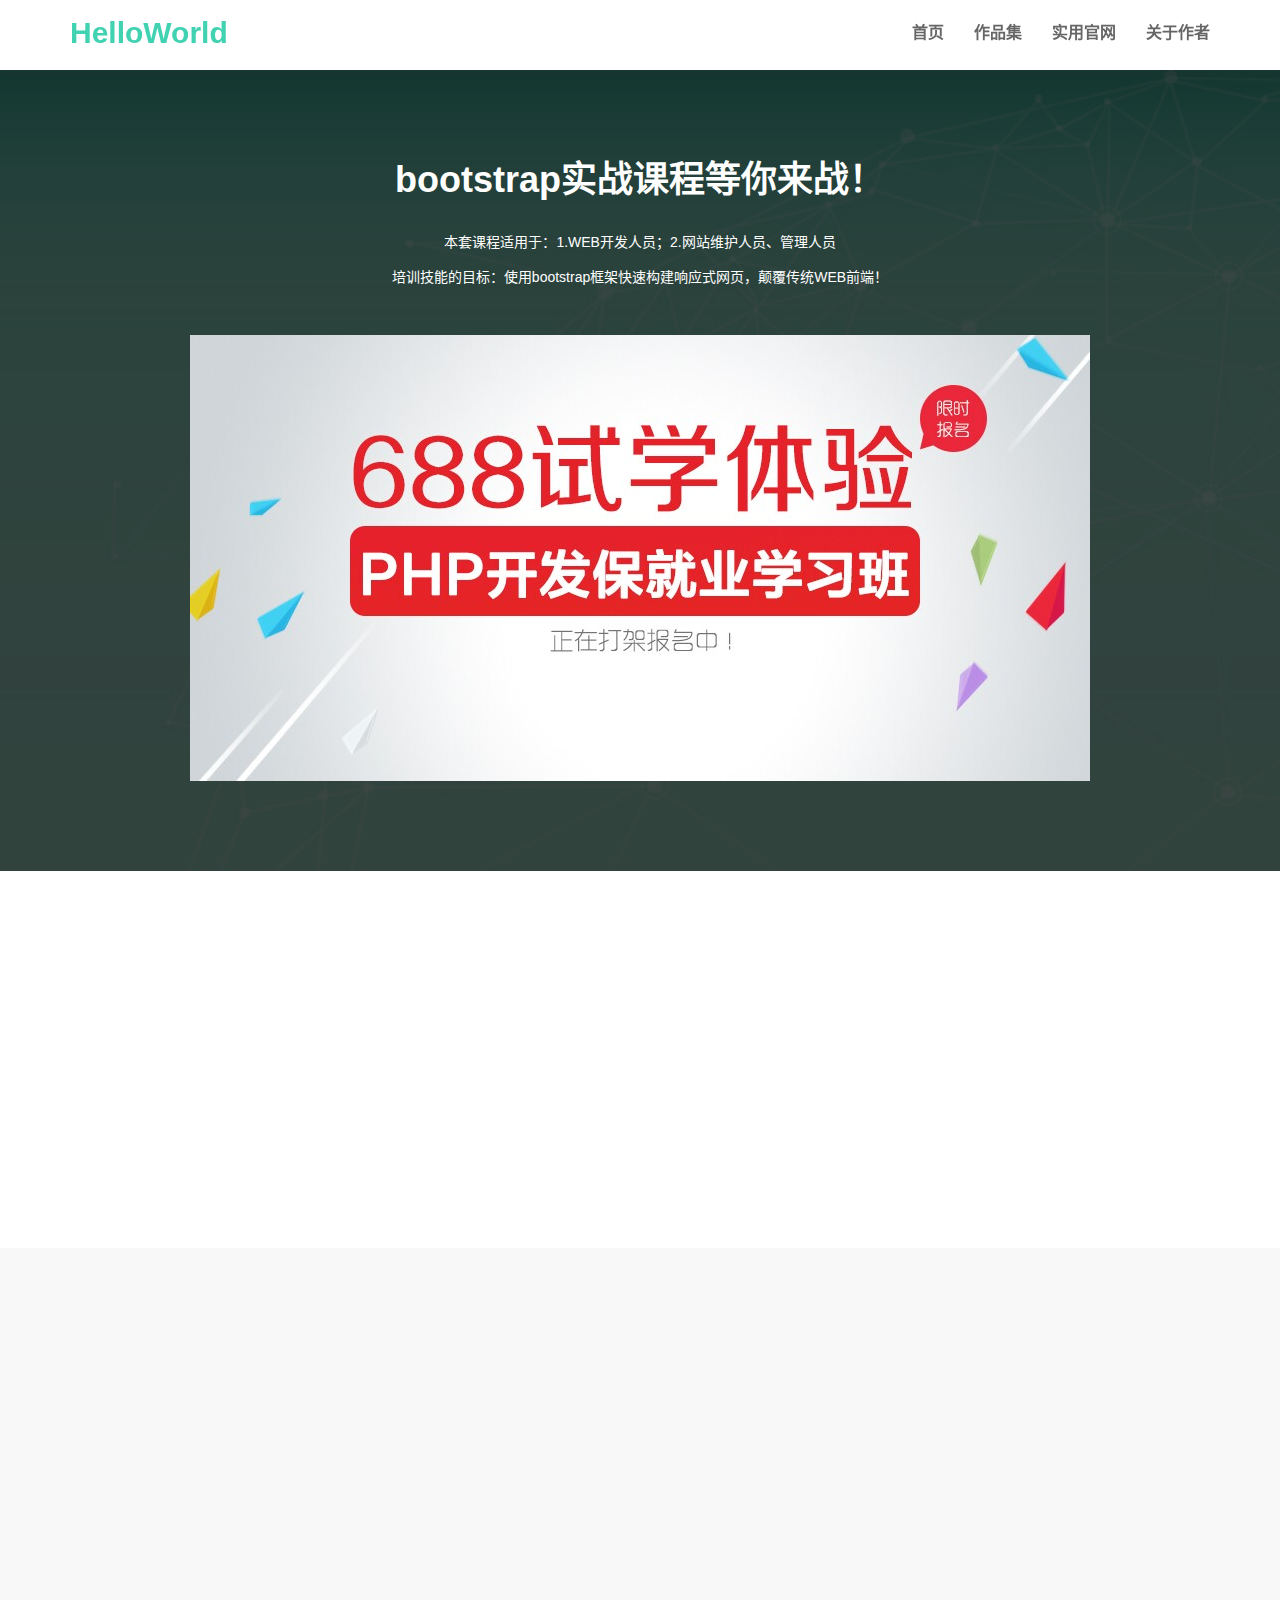
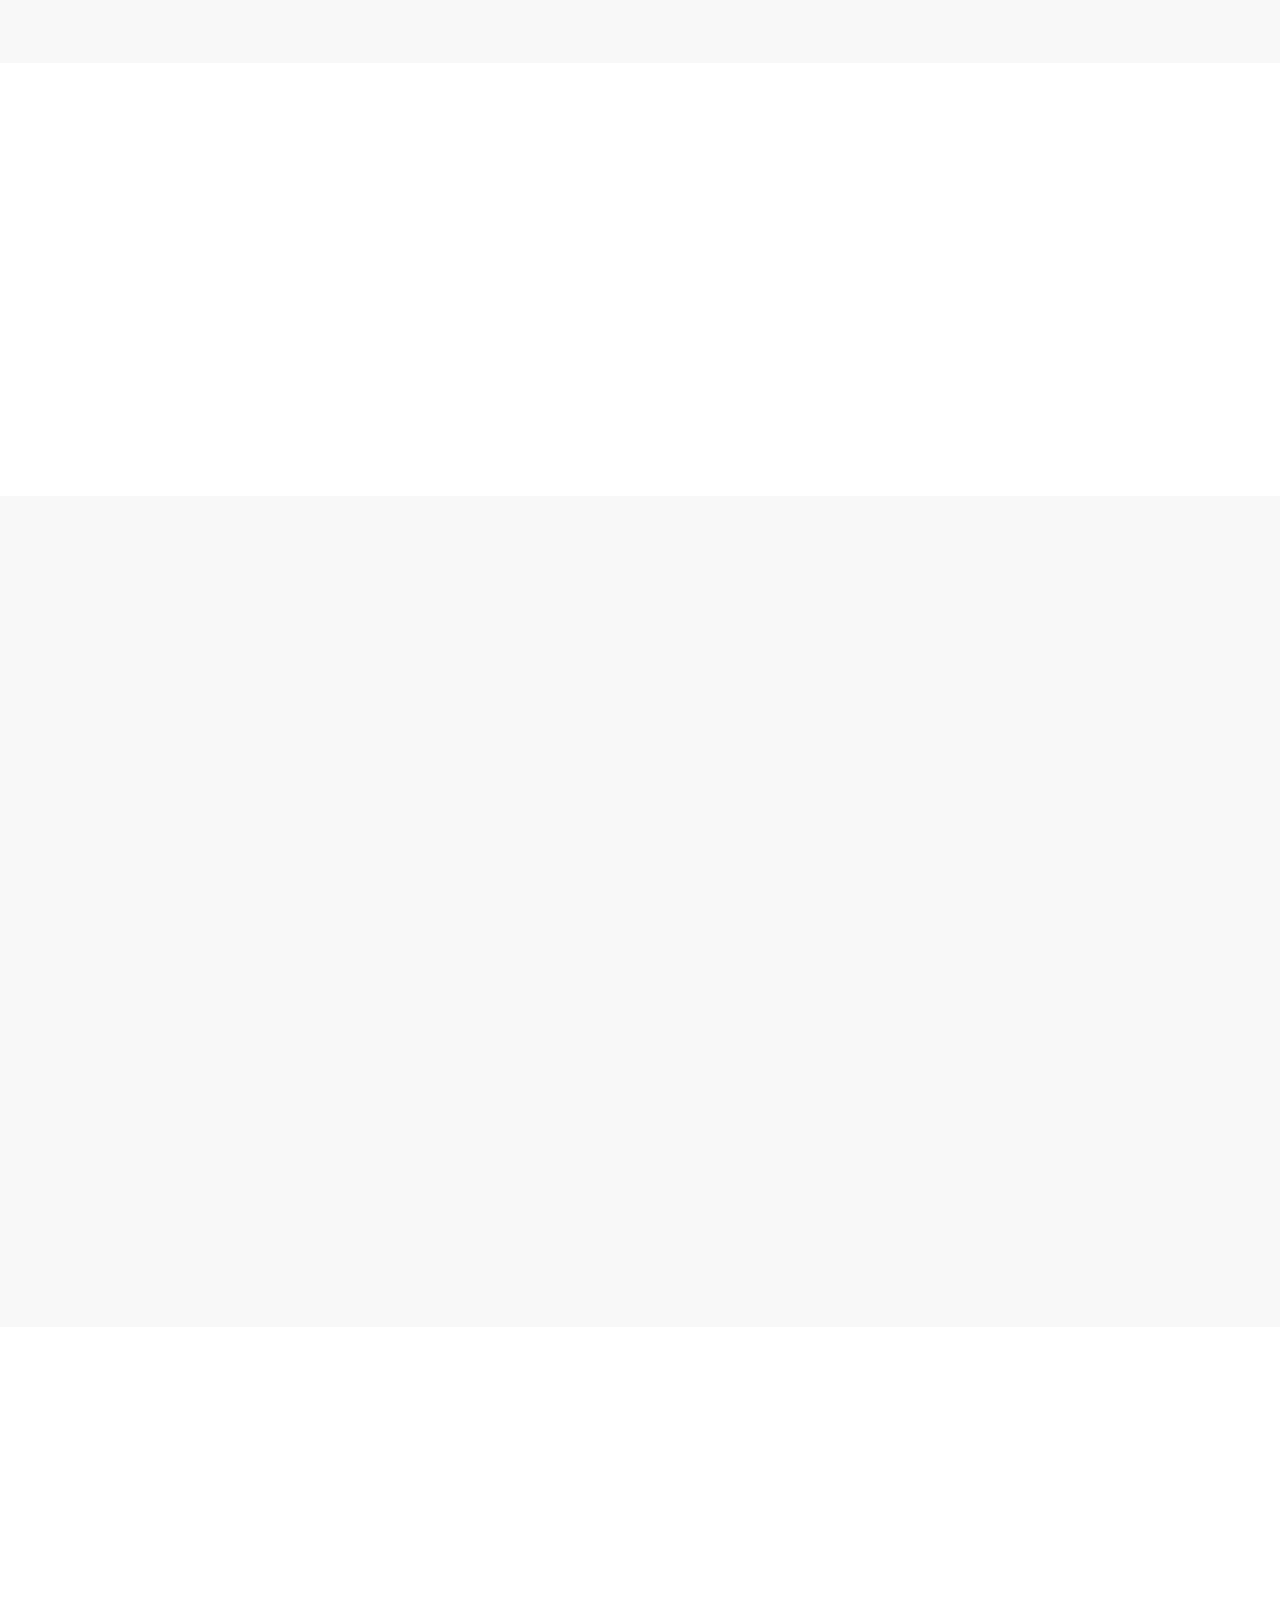
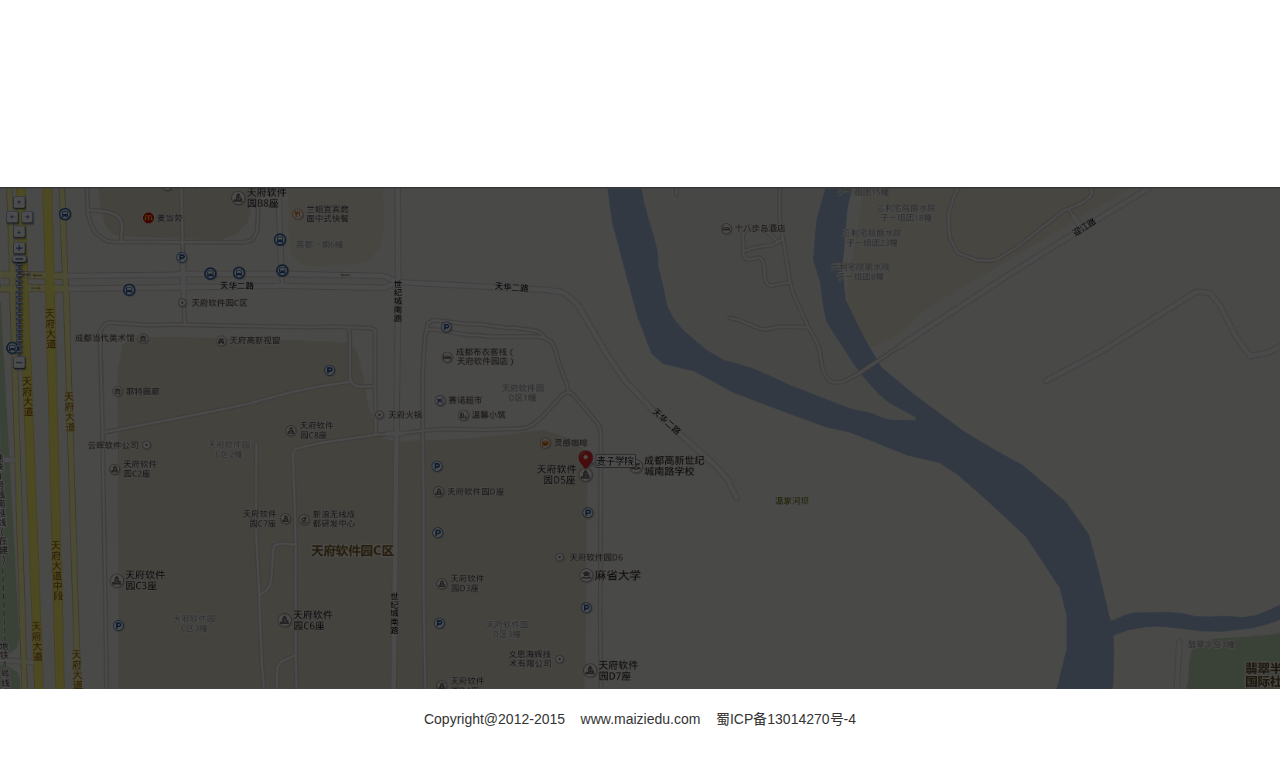
<file: index.html>
<!DOCTYPE html>
<html lang="zh-CN">
<head>
    <meta charset="UTF-8">
    <meta http-equiv="X-UA-Compatible" content="IE=edge">
    <meta name="viewport" content="width=device-width, initial-scale=1 , user-scalable=no">
    <title>自娱自乐</title>
    <link rel="stylesheet" href="css/bootstrap.min.css"/>
    <link rel="stylesheet" href="css/index.css"/>
    <link rel="stylesheet" href="css/animate.css"/>

    <link rel="import" href="head.html" id="headPage">


</head>
<body>
    <div id="header"></div>

<!--home-->
<section id="home">
    <div class="lvjing">
        <div class="container">
            <!--
                data-wow-duration :动画持续多久
                data-wow-delay: 延迟多久执行
            -->
            <div class="row wow fadeInUp" data-wow-duration="1s" data-wow-delay="1s">
                <div class="col-md-1"></div>
                <div class="col-md-10">
                    <h1>bootstrap实战课程等你来战！</h1>
                    <p>
                        本套课程适用于：1.WEB开发人员；2.网站维护人员、管理人员<br/>
                        培训技能的目标：使用bootstrap框架快速构建响应式网页，颠覆传统WEB前端！
                    </p>
                    <img src="imgs/php.jpg" class="img-responsive" alt="php"/>
                </div>
                <div class="col-md-1"></div>
            </div>
        </div>
    </div>
</section>
<!--home-->

<!--bbs-->
<section id="bbs">
    <div class="container">
        <div class="row wow fadeInUp" data-wow-duration="0.5s">
            <div class="col-md-4">
                <a href="rose.html" target="_blank">
                    <img src="imgs/a.png" class="img-responsive" alt=""/>
                    <h3>旋转玫瑰</h3>
                    <p>利用css旋转样式、背景音乐</p>
                </a>
            </div>
            <div class="col-md-4">
                <a href="http://www.maiziedu.com" target="_blank">
                    <img src="imgs/i.png" class="img-responsive" alt=""/>
                    <h3>IOS开发</h3>
                    <p>iOS开发技术交流，海量iOS实战干货分享</p>
                </a>
            </div>
            <div class="col-md-4">
                <a href="http://www.maiziedu.com" target="_blank">
                    <img src="imgs/b.png" class="img-responsive" alt=""/>
                    <h3>嵌入式底层开发</h3>
                    <p>底层嵌入式开发、实战案例等技术交流讨论</p>
                </a>
            </div>
        </div>
    </div>
</section>
<!--bbs-->

<!--html5-->
<section id="html5">
    <div class="container">
        <div class="col-md-6 wow fadeInLeft">
            <h2>HTML5前端开发</h2>
            <p>一线资深前端开发工程师倾情打造！助你完成普通程序员到优秀工程师的华丽升级！</p>
            <p><span class="glyphicon glyphicon-grain mai-icon"></span>使用HTML5与CSS3技术轻松实现设备自适应展示。</p>
            <p><span class="glyphicon glyphicon-grain mai-icon"></span>清晰明了的语义代码结构，更高的可读性、更利于页面维护的。</p>
        </div>
        <div class="col-md-6 wow fadeInRight">
            <img src="imgs/html5.jpg" class="img-responsive" alt=""/>
        </div>
    </div>
</section>
<!--html5-->

<!--bootstrap-->
<section id="bootstrap">
    <div class="container wow fadeInUp">
        <div class="col-md-6">
            <img src="imgs/Bootstrap.jpg" class="img-responsive" alt=""/>
        </div>
        <div class="col-md-6">
            <h2>bootstrap实战视频教程</h2>
            <p>Bootstrap 是最受欢迎的 HTML、CSS 和 JS 框架，用于开发响应式布局、移动设备优先的 WEB 项目。</p>
            <p><span class="glyphicon glyphicon-grain mai-icon"></span>你的网站和应用能在 Bootstrap 的帮助下通过同一份代码快速、有效适配手机、平板、PC 设备。</p>
            <p><span class="glyphicon glyphicon-grain mai-icon"></span>Bootstrap 提供了全面、美观的文档。你能在这里找到关于 HTML 元素、HTML 和 CSS 组件、jQuery 插件方面的所有详细文档。</p>
        </div>
    </div>
</section>
<!--bootstrap-->

<!--course-->
<section id="course">
    <div class="container">
        <div class="row wow fadeIn" data-wow-delay="0.6s">
            <div class="col-md-12">
                <h2>最新课程</h2>
            </div>
            <div class="col-md-3">
                <div class="course">
                    <img src="imgs/swift.jpg" class="img-responsive" alt=""/>
                    <a href="http://www.maiziedu.com" class="btn btn-primary" target="_blank" role="button">
                        加入学习
                    </a>
                </div>
            </div>
            <div class="col-md-3">
                <div class="course">
                    <img src="imgs/swift.jpg" class="img-responsive" alt=""/>
                    <a href="http://www.maiziedu.com" class="btn btn-primary" target="_blank" role="button">
                        加入学习
                    </a>
                </div>
            </div>
            <div class="col-md-3">
                <div class="course">
                    <img src="imgs/swift.jpg" class="img-responsive" alt=""/>
                    <a href="http://www.maiziedu.com" class="btn btn-primary" target="_blank" role="button">
                        加入学习
                    </a>
                </div>
            </div>
            <div class="col-md-3">
                <div class="course">
                    <img src="imgs/swift.jpg" class="img-responsive" alt=""/>
                    <a href="http://www.maiziedu.com" class="btn btn-primary" target="_blank" role="button">
                        加入学习
                    </a>
                </div>
            </div>
            <div class="col-md-3">
                <div class="course">
                    <img src="imgs/swift.jpg" class="img-responsive" alt=""/>
                    <a href="http://www.maiziedu.com" class="btn btn-primary" target="_blank" role="button">
                        加入学习
                    </a>
                </div>
            </div>
            <div class="col-md-3">
                <div class="course">
                    <img src="imgs/swift.jpg" class="img-responsive" alt=""/>
                    <a href="http://www.maiziedu.com" class="btn btn-primary" target="_blank" role="button">
                        加入学习
                    </a>
                </div>
            </div>
            <div class="col-md-3">
                <div class="course">
                    <img src="imgs/swift.jpg" class="img-responsive" alt=""/>
                    <a href="http://www.maiziedu.com" class="btn btn-primary" target="_blank" role="button">
                        加入学习
                    </a>
                </div>
            </div>
            <div class="col-md-3">
                <div class="course">
                    <img src="imgs/swift.jpg" class="img-responsive" alt=""/>
                    <a href="http://www.maiziedu.com" class="btn btn-primary" target="_blank" role="button">
                        加入学习
                    </a>
                </div>
            </div>
        </div>
    </div>
</section>
<!--course-->

<!--app-->
<section id="app">
    <div class="container">
        <div class="row  wow fadeInUp">
            <div class="col-md-6">
                <h2>麦子学院移动APP下载</h2>
                <p>
                    全新UI交互，与新网站数据同步，更加丰富的课程，开启精彩无限，语音搜索课程，喊出你想要的课程，一件收藏，方便自己重复学习，离线下载课程，在哪儿都能开！
                </p>
                <button class="btn btn-primary">
                    <span class="glyphicon glyphicon-download-alt"></span>
                    iPhone版
                </button>
                <button class="btn btn-primary">
                    <span class="glyphicon glyphicon-download-alt"></span>
                    Android版
                </button>
            </div>
            <div class="col-md-6">
                <img src="imgs/app-banner.jpg" class="img-responsive" alt=""/>
            </div>
        </div>
    </div>
</section>
<!--app-->

<!--contact-->
<section id="contact">
    <div class="lvjing">
        <div class="container">
            <div class="row">
                <div class="col-md-6  wow fadeInLeft">
                    <h2>
                        <span class="glyphicon glyphicon-send"></span>
                        &nbsp;
                        联系小麦
                    </h2>
                    <p>
                        麦子学院是成都麦子信息技术有限公司旗下一个IT在线教育平台，目前已有30万注册用户，10万以上APP下载量，5000小时视频内容。 我们从不说空话，专注于IT在线教育，脱离传统教育的束缚，让你走哪学哪，想学就学。逗比的老师，贴心的助教，在这儿你能感受到来自五 湖四海伙伴们热情和踏实的学习态度！
                    </p>
                    <address>
                        <p>
                            <span class="glyphicon glyphicon-home"></span>
                            &nbsp;
                            地址:成都市高新区天府软件园D5-11
                        </p>
                        <p>
                            <span class="glyphicon glyphicon-phone-alt"></span>
                            &nbsp;
                            联系电话：028-86567913
                        </p>
                        <p>
                            <span class="glyphicon glyphicon-envelope"></span>
                            &nbsp;
                            邮箱:hr@maiziedu.com
                        </p>
                    </address>
                </div>
                <div class="col-md-6  wow fadeInRight">
                    <form action="#" method="post">
                        <div class="col-md-6">
                            <input type="text" class="form-control" placeholder="您的姓名"/>
                        </div>
                        <div class="col-md-6">
                            <input type="email" class="form-control" placeholder="您的邮箱"/>
                        </div>
                        <div class="col-md-12">
                            <input type="text" class="form-control" placeholder="标题"/>
                        </div>
                        <div class="col-md-12">
                            <textarea class="form-control" placeholder="留言内容" rows="4"></textarea>
                        </div>
                        <div class="col-md-8">
                            <input type="submit" class="form-control" value="提交"/>
                        </div>
                    </form>
                </div>
            </div>
        </div>
    </div>
</section>
<!--contact-->

<!--footer-->
<footer>
    <div class="container">
        <div class="row">
            <div class="col-md-12">
                <p>
                    Copyright@2012-2015&nbsp;&nbsp;&nbsp;&nbsp;www.maiziedu.com&nbsp;&nbsp;&nbsp;&nbsp;蜀ICP备13014270号-4
                </p>
            </div>
        </div>
    </div>
</footer>
<!--footer-->
<script src="js/jquery-1.11.1.min.js"></script>
    <script>

        $(function () {
            $("#header").load('head.html')
        })
     //   console.log("headPage"+headPage);
        // Mac 下报错
      //  document.write(headPage.import.body.innerHTML)
        // document.write(headpage.import.body.innerHTML);
    </script>


</body>
</html>
</file>
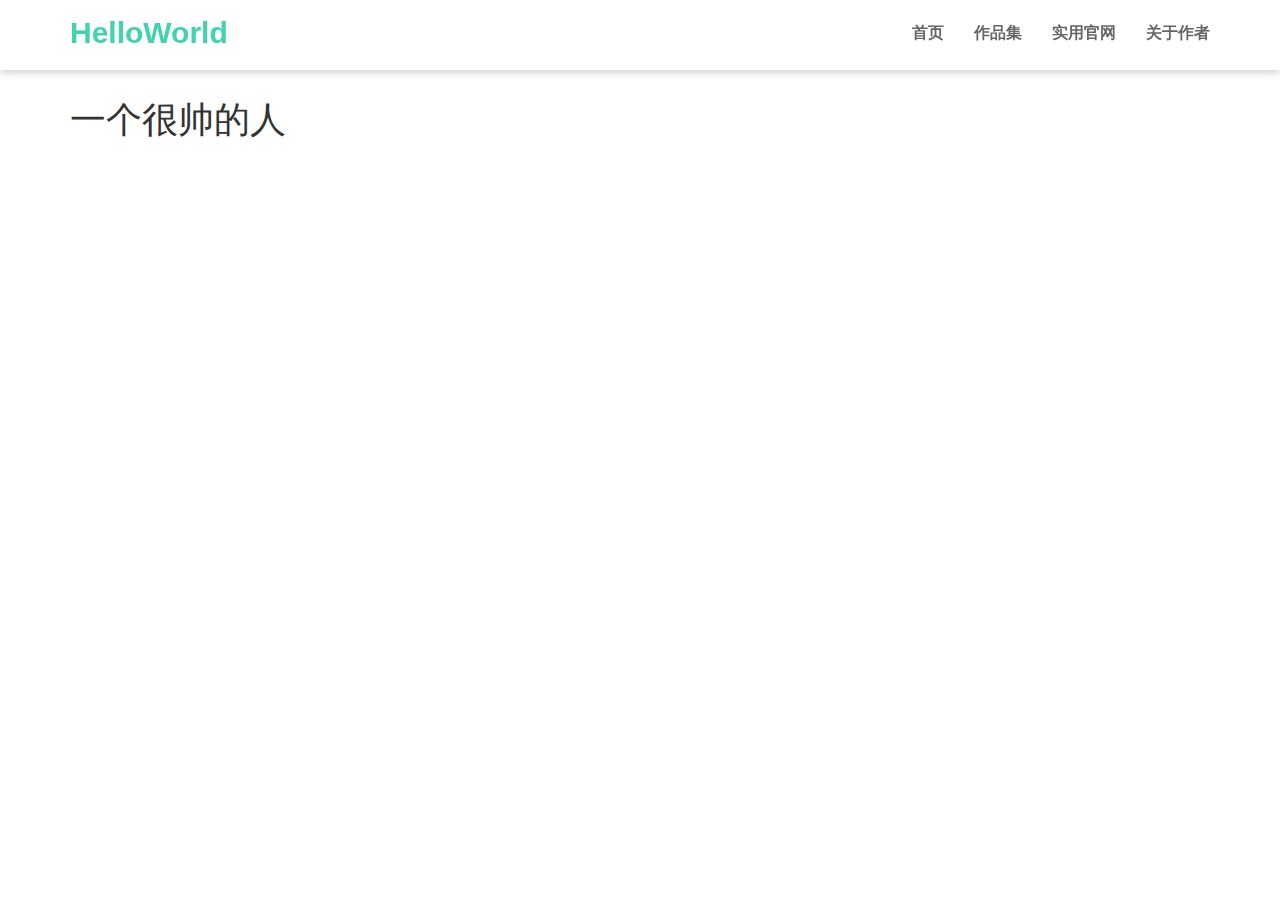
<file: author.html>
<!DOCTYPE html>
<html lang="en">
<head>
    <meta charset="UTF-8">
    <title>作者简介</title>
    <meta http-equiv="X-UA-Compatible" content="IE=edge">
    <meta name="viewport" content="width=device-width, initial-scale=1 , user-scalable=no">
    <style>
        #author{
            padding: 80px 0;
        }
    </style>
</head>
<body>
    <div id="header"></div>

    <section id="author">
        <div class="container">
            <h1>一个很帅的人</h1>
        </div>
    </section>



    <script src="js/jquery-1.11.1.min.js"></script>
    <script>

        $(function () {
            $("#header").load('head.html')
        })
    </script>
</body>
</html>
</file>
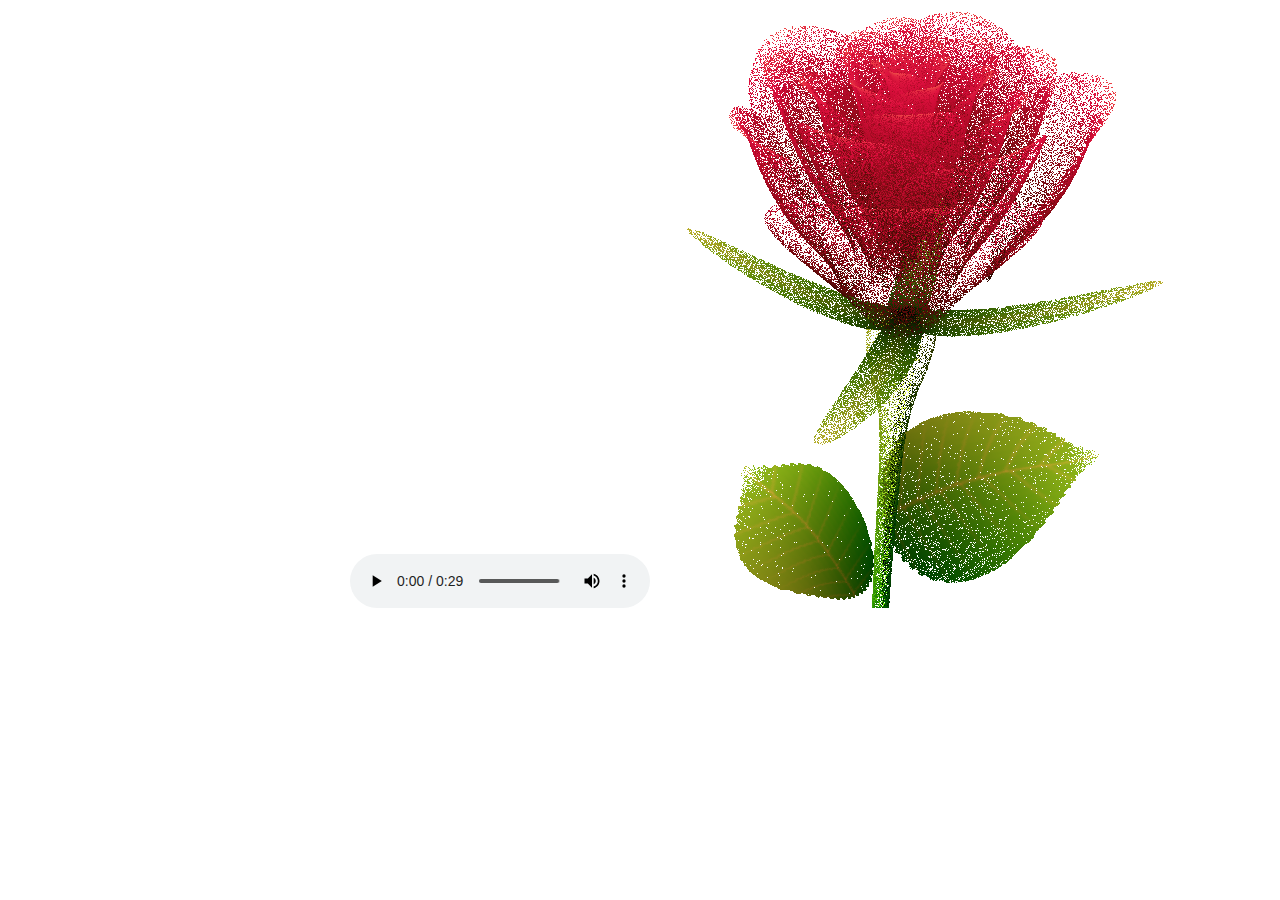
<file: rose.html>
<html>
<head>
    <title>Rose</title>
    <meta http-equiv="Content-Type" content="text/html; charset=UTF-8">
</head>
<body style="margin-left:350px">
<audio controls="controls" autoplay="autoplay">
    <source src="music/10599.mp3" type="audio/ogg" />
    Your browser does not support the audio element.
</audio>
<canvas id="c"></canvas>
<script>
    var b = document.body;
    var c = document.getElementsByTagName('canvas')[0];
    var a = c.getContext('2d');
    document.body.clientWidth;
</script>
<script>

    with(m=Math)C=cos,S=sin,P=pow,R=random;c.width=c.height=f=600;h=-250;function p(a,b,c){if(c>60)return[S(a*7)*(13+5/(.2+P(b*4,4)))-S(b)*50,b*f+50,625+C(a*7)*(13+5/(.2+P(b*4,4)))+b*400,a*1-b/2,a];A=a*2-1;B=b*2-1;if(A*A+B*B<1){if(c>37){n=(j=c&1)?6:4;o=.5/(a+.01)+C(b*125)*3-a*300;w=b*h;return[o*C(n)+w*S(n)+j*610-390,o*S(n)-w*C(n)+550-j*350,1180+C(B+A)*99-j*300,.4-a*.1+P(1-B*B,-h*6)*.15-a*b*.4+C(a+b)/5+P(C((o*(a+1)+(B>0?w:-w))/25),30)*.1*(1-B*B),o/1e3+.7-o*w*3e-6]}if(c>32){c=c*1.16-.15;o=a*45-20;w=b*b*h;z=o*S(c)+w*C(c)+620;return[o*C(c)-w*S(c),28+C(B*.5)*99-b*b*b*60-z/2-h,z,(b*b*.3+P((1-(A*A)),7)*.15+.3)*b,b*.7]}o=A*(2-b)*(80-c*2);w=99-C(A)*120-C(b)*(-h-c*4.9)+C(P(1-b,7))*50+c*2;z=o*S(c)+w*C(c)+700;return[o*C(c)-w*S(c),B*99-C(P(b, 7))*50-c/3-z/1.35+450,z,(1-b/1.2)*.9+a*.1, P((1-b),20)/4+.05]}}setInterval('for(i=0;i<1e4;i++)if(s=p(R(),R(),i%46/.74)){z=s[2];x=~~(s[0]*f/z-h);y=~~(s[1]*f/z-h);if(!m[q=y*f+x]|m[q]>z)m[q]=z,a.fillStyle="rgb("+~(s[3]*h)+","+~(s[4]*h)+","+~(s[3]*s[3]*-80)+")",a.fillRect(x,y,1,1)}',0)

</script>
</body>
</html>
</file>
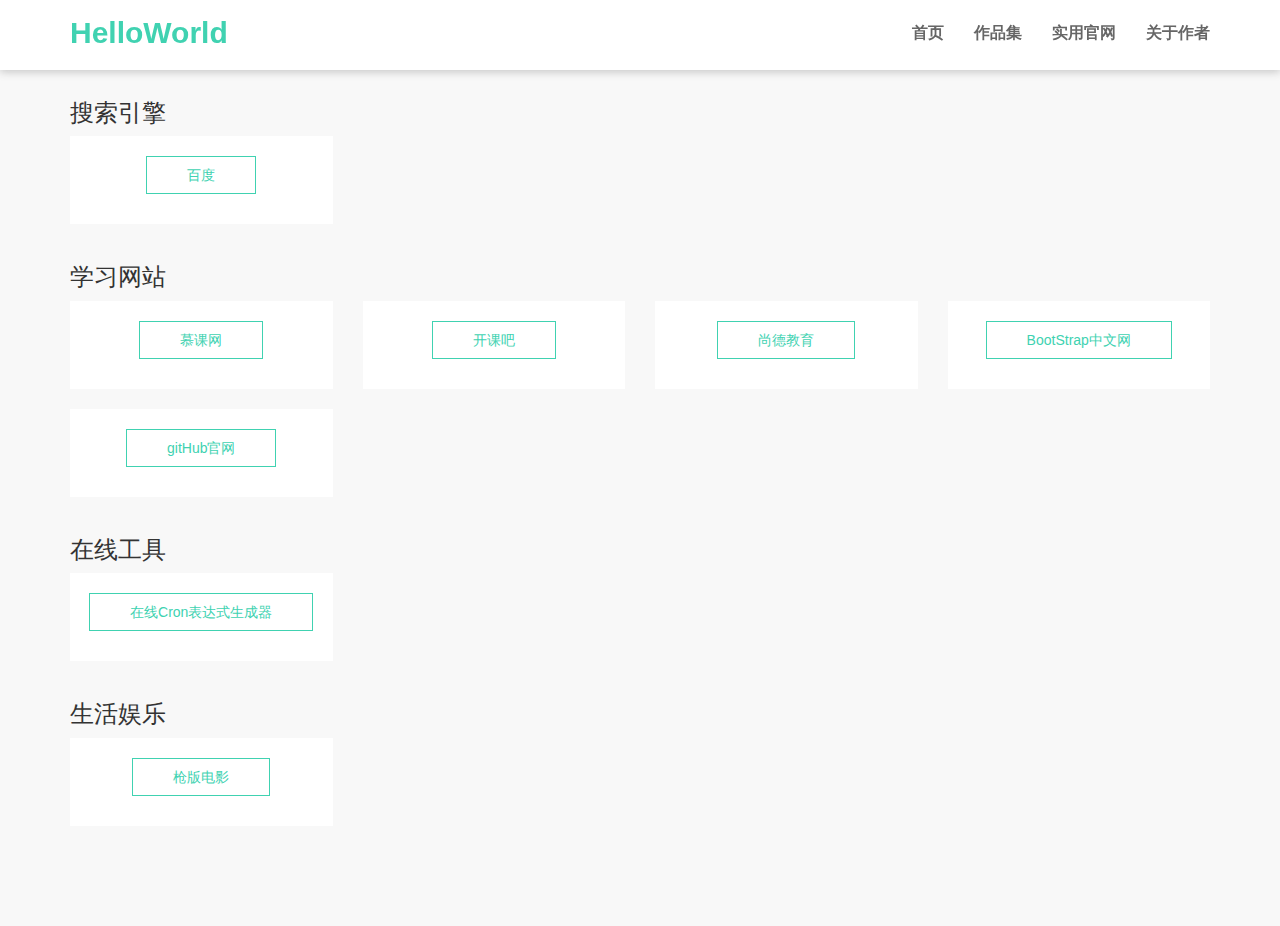
<file: websit.html>
<!DOCTYPE html>
<html lang="en">
<head>
    <meta charset="UTF-8">
    <title>实用网站</title>
    <meta http-equiv="X-UA-Compatible" content="IE=edge">
    <meta name="viewport" content="width=device-width, initial-scale=1 , user-scalable=no">
    <style>
        h3 {
            text-align: left;
        }
    </style>
</head>
<body>

    <link rel="import" href="head.html" id="headpage">
    <div id="header"></div>

    <!--course-->
    <section id="course">
        <div class="container">
            <div class="row wow fadeIn" data-wow-delay="0.6s">
                <!--<div class="col-md-12">-->
                    <!--<h2>实用官网</h2>-->
                <!--</div>-->
                <div class="col-md-12">
                    <h3>搜索引擎</h3>
                </div>
                <div class="col-md-3">
                    <div class="course">
                        <a href="http://www.baidu.com" class="btn btn-primary" target="_blank" role="button">
                            百度
                        </a>
                    </div>
                </div>
                <div class="col-md-12">
                    <h3>学习网站</h3>
                </div>
                <div class="col-md-3">
                    <div class="course">
                        <a href="https://www.imooc.com/" class="btn btn-primary" target="_blank" role="button">
                            慕课网
                        </a>
                    </div>
                </div>
                <div class="col-md-3">
                    <div class="course">
                        <a href="https://www.kaikeba.com/" class="btn btn-primary" target="_blank" role="button">
                            开课吧
                        </a>
                    </div>
                </div>
                <div class="col-md-3">
                    <div class="course">
                        <a href="http://passport.sunlands.com/login" class="btn btn-primary" target="_blank" role="button">
                            尚德教育
                        </a>
                    </div>
                </div>
                <div class="col-md-3">
                    <div class="course">
                        <a href="https://www.bootcss.com/" class="btn btn-primary" target="_blank" role="button">
                            BootStrap中文网
                        </a>
                    </div>
                </div>
                <div class="col-md-3">
                    <div class="course">
                        <a href="https://github.com/zhangyd-101/" class="btn btn-primary" target="_blank" role="button">
                            gitHub官网
                        </a>
                    </div>
                </div>
            </div>
            <div class="row wow fadeIn" data-wow-delay="0.6s">

                <div class="col-md-12">
                    <h3>在线工具</h3>
                </div>
                <div class="col-md-3">
                    <div class="course">
                        <a href="http://cron.qqe2.com/" class="btn btn-primary" target="_blank" role="button">
                            在线Cron表达式生成器
                        </a>
                    </div>
                </div>
            </div>
            <div class="row wow fadeIn" data-wow-delay="0.6s">
                <div class="col-md-12">
                    <h3>生活娱乐</h3>
                </div>
                <div class="col-md-3">
                    <div class="course">
                        <a href="http://www.szmetleds.com/" class="btn btn-primary" target="_blank" role="button">
                            枪版电影
                        </a>
                    </div>
                </div>
            </div>
        </div>
    </section>
    <!--course-->

    <script src="js/jquery-1.11.1.min.js"></script>
    <script>

        $(function () {
            $("#header").load('head.html')
        })
    </script>
</body>
</html>
</file>
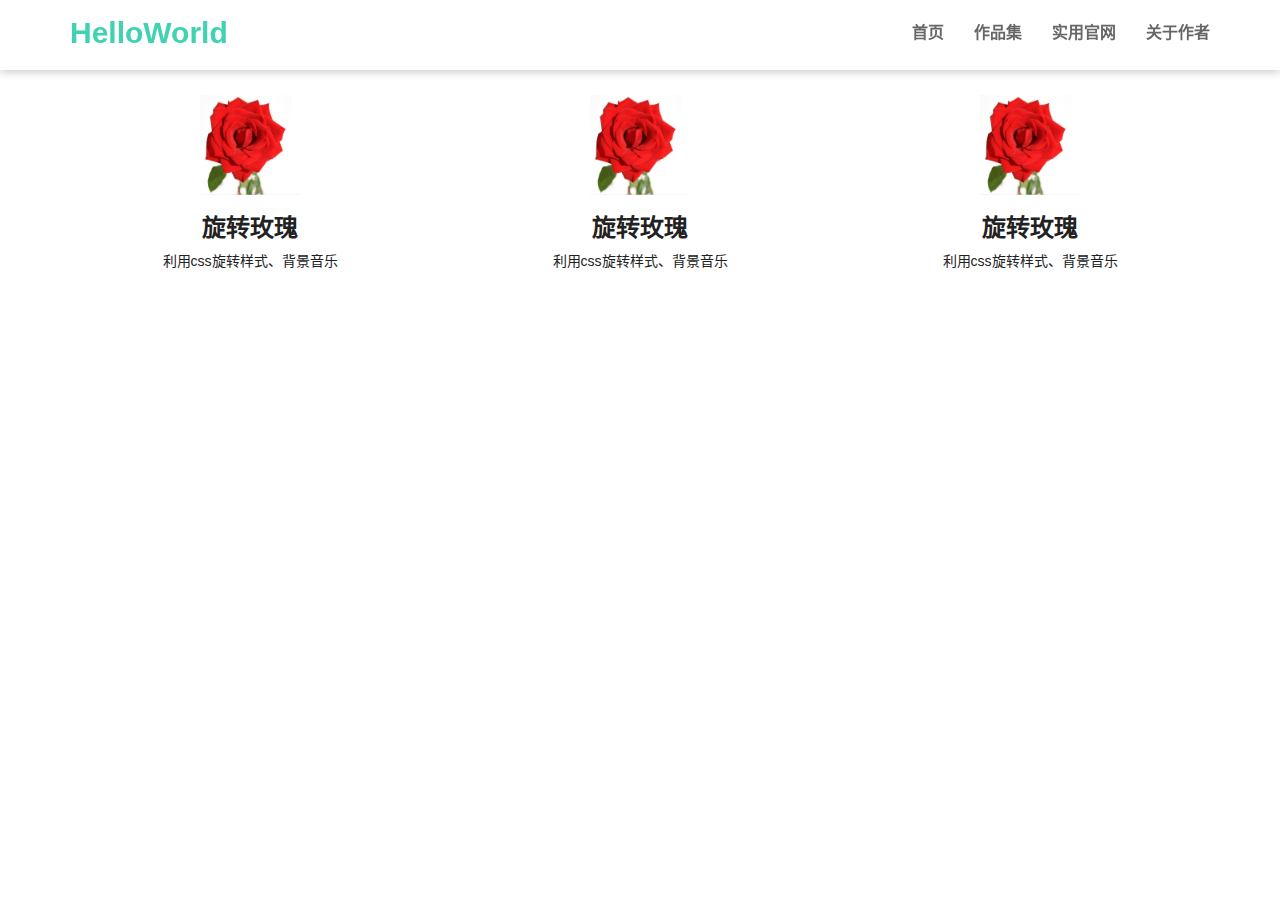
<file: works.html>
<!DOCTYPE html>
<html lang="zh-CN">
<head>
    <meta charset="UTF-8">
    <meta http-equiv="X-UA-Compatible" content="IE=edge">
    <meta name="viewport" content="width=device-width, initial-scale=1 , user-scalable=no">
    <title>作品集</title>
    <link rel="stylesheet" href="css/works.css"/>
</head>
<body>

<link rel="import" href="head.html" id="headpage">
<div id="header"></div>

<!--bbs-->
<section id="works">
    <div class="container">
        <div class="row wow fadeInUp" data-wow-duration="0.5s">
            <div class="col-md-4">
                <a href="rose.html" target="_blank">
                    <img src="imgs/rose.jpg" class="img-responsive litleImg" alt=""/>
                    <h3>旋转玫瑰</h3>
                    <p>利用css旋转样式、背景音乐</p>
                </a>
            </div>
            <div class="col-md-4">
                <a href="rose.html" target="_blank">
                    <img src="imgs/rose.jpg" class="img-responsive litleImg" alt=""/>
                    <h3>旋转玫瑰</h3>
                    <p>利用css旋转样式、背景音乐</p>
                </a>
            </div>
            <div class="col-md-4">
                <a href="rose.html" target="_blank">
                    <img src="imgs/rose.jpg" class="img-responsive litleImg" alt=""/>
                    <h3>旋转玫瑰</h3>
                    <p>利用css旋转样式、背景音乐</p>
                </a>
            </div>
        </div>
    </div>
</section>
<!--bbs-->


<script src="js/jquery-1.11.1.min.js"></script>
<script>

    $(function () {
        $("#header").load('head.html')
    })
</script>
</body>
</html>
</file>
<file: css/index.css>
body{
    font-family: 'Microsoft YaHei', sans-serif;
}
.mai-icon{
    background: rgb(64, 210, 177);
    color: #fff;
    border-radius: 50%;
    width: 40px;
    height: 40px;
    text-align: center;
    line-height: 40px;
    margin-right: 20px;
}

.navbar-default{
    background-color: #fff;
    border: none;
    box-shadow: 0px 2px 8px 0px rgba(50,50,50,0.25);
}
.navbar-default .navbar-brand {
    font-size: 30px;
    font-weight: bold;
    color: #40D2B1;
    height: 70px;
    line-height: 35px;
}
.navbar-default .navbar-nav>li>a {
    font-size: 16px;
    font-weight: bold;
    color: #666;
    height: 70px;
    line-height: 35px;
}
.navbar-toggle{
    margin-top: 17px;
}
.navbar-default .navbar-toggle:hover {
    border-color: #40D2B1;
    background-color: rgb(69, 210, 184);
}
.navbar-default .navbar-toggle .icon-bar {
    background-color: #1C9982;
}
/*home*/
#home{
    margin-top: 70px;
    background: url("../imgs/home-bg.jpg");
    background-size: cover;
    color: #ffffff;
    text-align: center;
    width: 100%;
}
.lvjing{
    width: 100%;
    height: 100%;
    background: rgba(0,0,0,0.7);
    padding: 90px 0;
}
#home h1{
    font-weight: bold;
    margin-top: 0;
    margin-bottom: 25px;
}
#home p{
    font-weight: 400;
    line-height: 35px;
}
#home img{
    margin-top: 30px;
    display: inline-block;
}
/*bbs*/
#bbs{
    padding: 80px 0;
    text-align: center;
}
#bbs .col-md-4{
    padding: 15px;
}
#bbs .col-md-4:hover{
    background: #f1f1f1;
    box-shadow: 1px 1px 4px #ccc;
}
#bbs a{
    color: #212121;
    text-decoration: none;
}
#bbs img{
    margin: 0 auto;
}
#bbs h3{
    font-weight: bold;
}

/*HTML5 + bootstrap*/
#html5{
    background: #f8f8f8;
}
#html5 , #bootstrap{
    padding: 80px 0;
}
#html5 h2 , #bootstrap h2{
    font-weight: bold;
}
#html5 p  , #bootstrap p{
    line-height: 25px;
}

/*course*/
#course{
    background: #f8f8f8;
    padding: 80px 0;
    text-align: center;
}
#course h2{
    font-weight: bold;
    padding-bottom: 60px;
}
#course .col-md-3{
    margin-bottom: 20px;
}
.course {
    background: #ffffff;
}
#course .btn{
    background: transparent;
    border: 1px solid #40D2B1;
    border-radius: 0px;
    color: #40D2B1;
    margin-top: 20px;
    margin-bottom: 30px;
    padding: 8px 40px;
    transition: all 0.3s;
}
#course .btn:hover{
    background: #40D2B1;
    color: #fff;
}

/*app*/
#app{
    padding: 80px 0;
}
#app h2{
    font-weight: bold;
    padding-bottom: 30px;
}
#app .btn{
    margin: 10px 0;
    background: rgb(64, 210, 177);
    border-color: rgb(64, 210, 177);
    border-radius: 0;
    padding: 6px 30px;
    transition: all 0.3s;
}
#app .btn:hover{
    background: rgb(44, 142, 120);
}

/*contact*/
#contact{
    background: url("../imgs/contact-bg.png") no-repeat;
    background-size: cover;
    color: #ffffff;
}
#contact h2{
    font-weight: bold;
    margin-top: 0;
    margin-bottom: 25px;
}
#contact p{
    line-height: 25px;
    margin-bottom: 20px;
}
#contact .form-control {
    border: none;
    border-radius: 0;
    height: 50px;
    margin-bottom: 20px;
}
#contact textarea.form-control{
    height: auto;
}
#contact input[type="submit"]{
    background: #40D2B1;
    color: #fff;
    font-weight: bold;
    transition: all 0.3s;
}
#contact input[type="submit"]:hover{
    background: rgb(44, 142, 120);
}

/*footer*/
footer{
    font-weight: 400;
    text-align: center;
    padding:20px ;
}
</file>
<file: css/works.css>
body{
    font-family: 'Microsoft YaHei', sans-serif;
}
.mai-icon{
    background: rgb(64, 210, 177);
    color: #fff;
    border-radius: 50%;
    width: 40px;
    height: 40px;
    text-align: center;
    line-height: 40px;
    margin-right: 20px;
}

.navbar-default{
    background-color: #fff;
    border: none;
    box-shadow: 0px 2px 8px 0px rgba(50,50,50,0.25);
}
.navbar-default .navbar-brand {
    font-size: 30px;
    font-weight: bold;
    color: #40D2B1;
    height: 70px;
    line-height: 35px;
}
.navbar-default .navbar-nav>li>a {
    font-size: 16px;
    font-weight: bold;
    color: #666;
    height: 70px;
    line-height: 35px;
}
.navbar-toggle{
    margin-top: 17px;
}
.navbar-default .navbar-toggle:hover {
    border-color: #40D2B1;
    background-color: rgb(69, 210, 184);
}
.navbar-default .navbar-toggle .icon-bar {
    background-color: #1C9982;
}
/*home*/
#home{
    margin-top: 70px;
    background: url("../imgs/home-bg.jpg");
    background-size: cover;
    color: #ffffff;
    text-align: center;
    width: 100%;
}
.lvjing{
    width: 100%;
    height: 100%;
    background: rgba(0,0,0,0.7);
    padding: 90px 0;
}
#home h1{
    font-weight: bold;
    margin-top: 0;
    margin-bottom: 25px;
}
#home p{
    font-weight: 400;
    line-height: 35px;
}
#home img{
    margin-top: 30px;
    display: inline-block;
}
/*bbs*/
#works{
    padding: 80px 0;
    text-align: center;
}
#works .col-md-4{
    padding: 15px;
}
#works .col-md-4:hover{
    background: #f1f1f1;
    box-shadow: 1px 1px 4px #ccc;
}
#works a{
    color: #212121;
    text-decoration: none;
}
#works img{
    margin: 0 auto;
    height: 100px;
    width: 100px;
}

#works img:hover {
    background-color: #f1f1f1;
}
#works h3{
    font-weight: bold;
}


/*HTML5 + bootstrap*/
#html5{
    background: #f8f8f8;
}
#html5 , #bootstrap{
    padding: 80px 0;
}
#html5 h2 , #bootstrap h2{
    font-weight: bold;
}
#html5 p  , #bootstrap p{
    line-height: 25px;
}

/*course*/
#course{
    background: #f8f8f8;
    padding: 80px 0;
    text-align: center;
}
#course h2{
    font-weight: bold;
    padding-bottom: 60px;
}
#course .col-md-3{
    margin-bottom: 20px;
}
.course {
    background: #ffffff;
}
#course .btn{
    background: transparent;
    border: 1px solid #40D2B1;
    border-radius: 0px;
    color: #40D2B1;
    margin-top: 20px;
    margin-bottom: 30px;
    padding: 8px 40px;
    transition: all 0.3s;
}
#course .btn:hover{
    background: #40D2B1;
    color: #fff;
}

/*app*/
#app{
    padding: 80px 0;
}
#app h2{
    font-weight: bold;
    padding-bottom: 30px;
}
#app .btn{
    margin: 10px 0;
    background: rgb(64, 210, 177);
    border-color: rgb(64, 210, 177);
    border-radius: 0;
    padding: 6px 30px;
    transition: all 0.3s;
}
#app .btn:hover{
    background: rgb(44, 142, 120);
}

/*contact*/
#contact{
    background: url("../imgs/contact-bg.png") no-repeat;
    background-size: cover;
    color: #ffffff;
}
#contact h2{
    font-weight: bold;
    margin-top: 0;
    margin-bottom: 25px;
}
#contact p{
    line-height: 25px;
    margin-bottom: 20px;
}
#contact .form-control {
    border: none;
    border-radius: 0;
    height: 50px;
    margin-bottom: 20px;
}
#contact textarea.form-control{
    height: auto;
}
#contact input[type="submit"]{
    background: #40D2B1;
    color: #fff;
    font-weight: bold;
    transition: all 0.3s;
}
#contact input[type="submit"]:hover{
    background: rgb(44, 142, 120);
}

/*footer*/
footer{
    font-weight: 400;
    text-align: center;
    padding:20px ;
}
</file>
